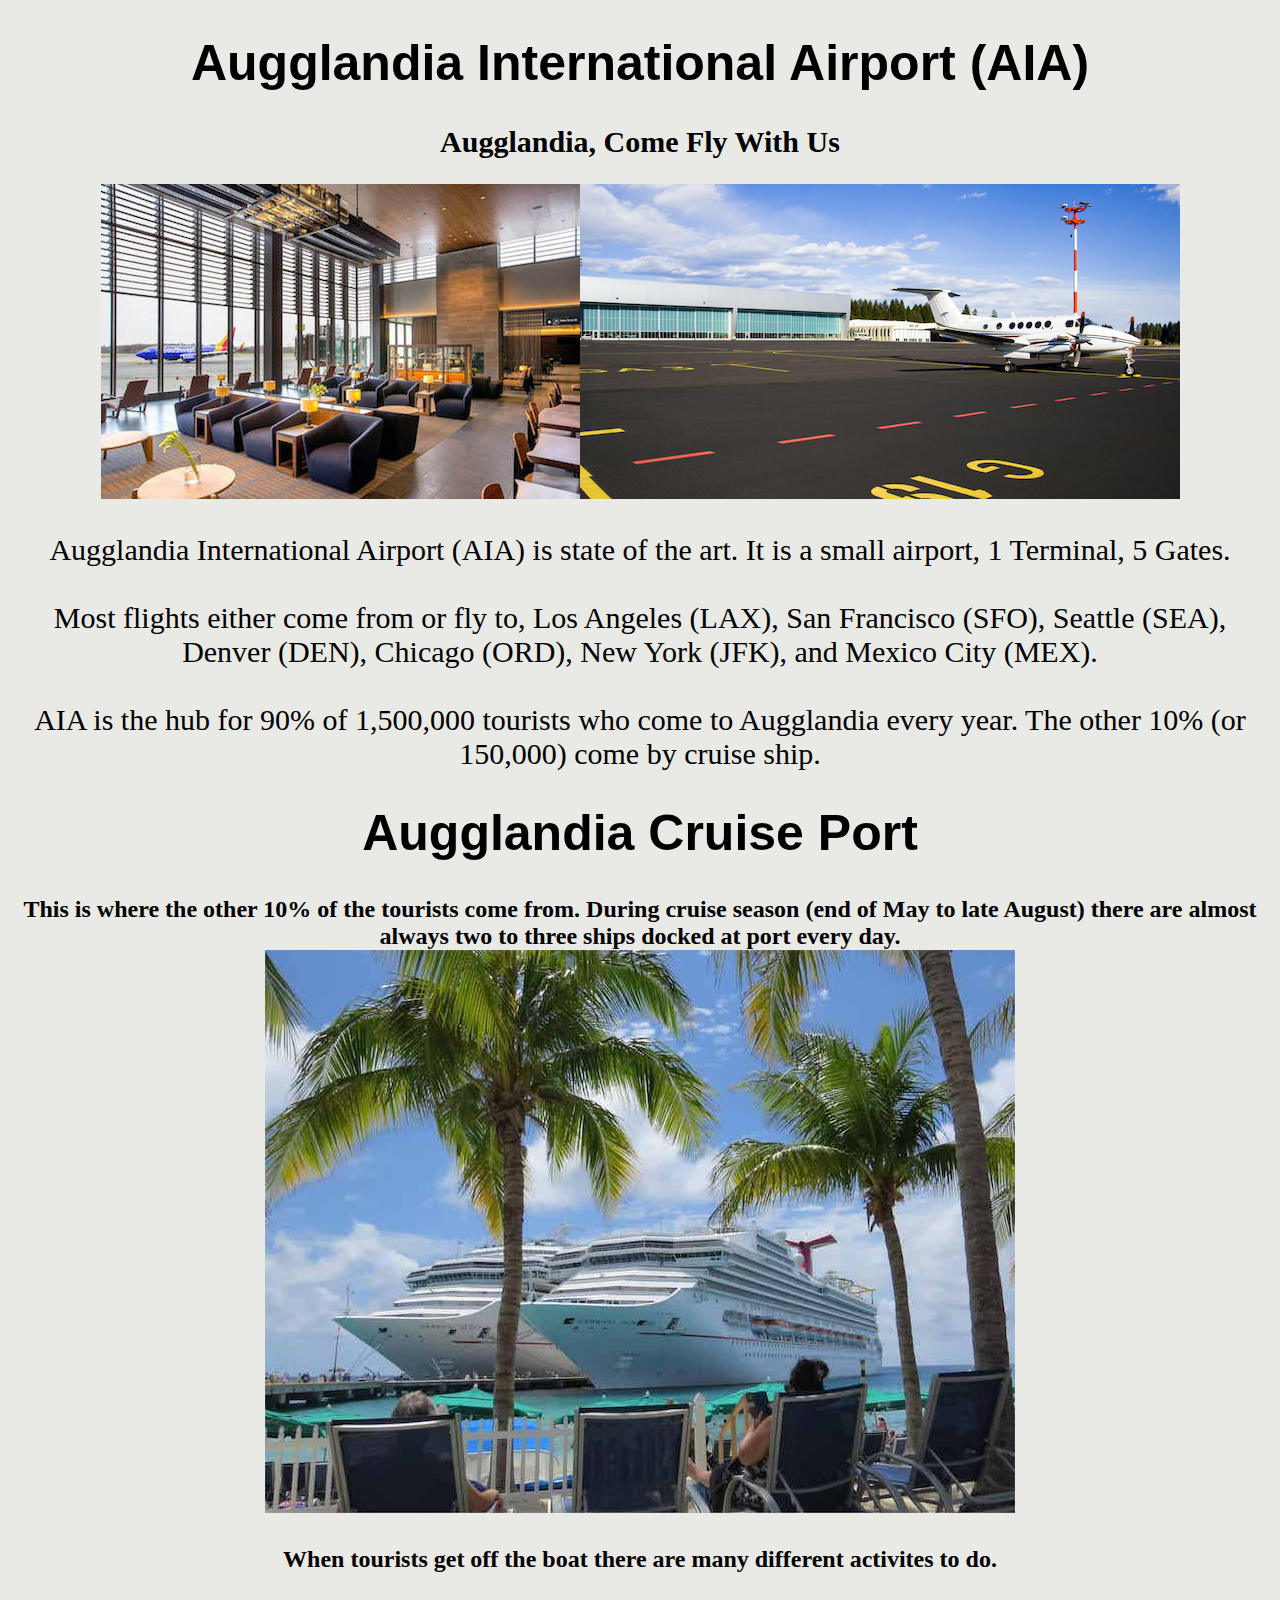
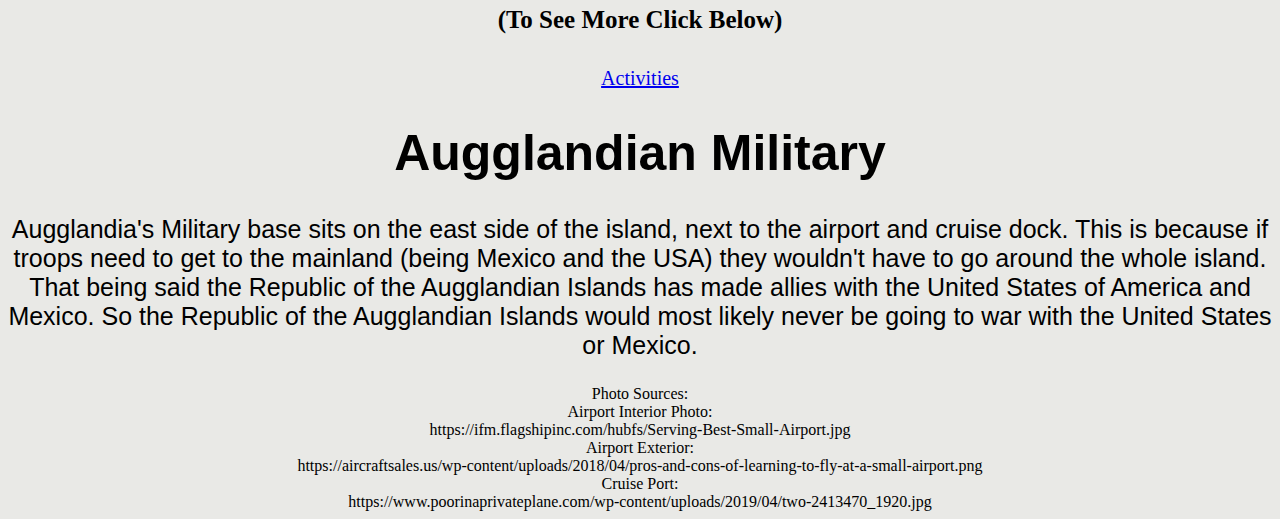
<file: Airport.html>
<!DOCTYPE html>
<html>
<head>
	<title>Airport, CRUISE, Military</title>
<center>

	<h1 style="font-size: 50px; font-family: sans-serif;">Augglandia International Airport (AIA)</h1>
	<h2 style="font-size: 30px">Augglandia, Come Fly With Us</h2></center>
	<center> <img src="img/Airport.jpg"><img src="img/Airport-E.png">

	<body style="background-color: #E9E9E6">
		<p style="font-size: 30px">
			Augglandia International Airport (AIA) is state of the art. It is a small airport, 1 Terminal, 5 Gates. <br><br> Most flights either come from or fly to, Los Angeles (LAX), San Francisco (SFO), Seattle (SEA), Denver (DEN), Chicago (ORD), New York (JFK), and Mexico City (MEX). <br><br> AIA is the hub for 90% of 1,500,000 	tourists who come to Augglandia every year. The other 10% (or 150,000) come by cruise ship. 	
			
			</center>

		</p>
	</body>
	<center>
	<h1 style="font-size: 50px; font-family: sans-serif;">Augglandia Cruise Port</h1>

	<h2>This is where the other 10% of the tourists come from. During cruise season (end of May to late August) there are almost always two to three ships docked at port every day.<br><img src="img/cruise.jpg"> 	 <br><br> When tourists get off the boat there are many different activites to do. </h2>
	<h4 style="font-size: 25px">(To See More Click Below)</h4>
	<a style="font-size: 20px" 
	href="Activities.html" target="_blank">Activities</a><br>
</center>
<center>
<h1 style="font-size: 50px; font-family: sans-serif;">Augglandian Military</h1>

<p style="font-size: 25px; font-family: sans-serif;">
	Augglandia's Military base sits on the east side of the island, next to the airport and cruise dock. This is because if troops need to get to the mainland (being Mexico and the USA) they wouldn't have to go around the whole island. That being said the Republic of the Augglandian Islands has made allies with the United States of America and Mexico. So the Republic of the Augglandian Islands would most likely never be going to war with the United States or Mexico. </p> </center>
</head>
<center>
<footer>
	Photo Sources:<br>
	Airport Interior Photo:<br>
https://ifm.flagshipinc.com/hubfs/Serving-Best-Small-Airport.jpg<br>

	Airport Exterior:<br>
https://aircraftsales.us/wp-content/uploads/2018/04/pros-and-cons-of-learning-to-fly-at-a-small-airport.png<br>

Cruise Port:<br>
https://www.poorinaprivateplane.com/wp-content/uploads/2019/04/two-2413470_1920.jpg<br>
</center></footer>

</html>
</file>
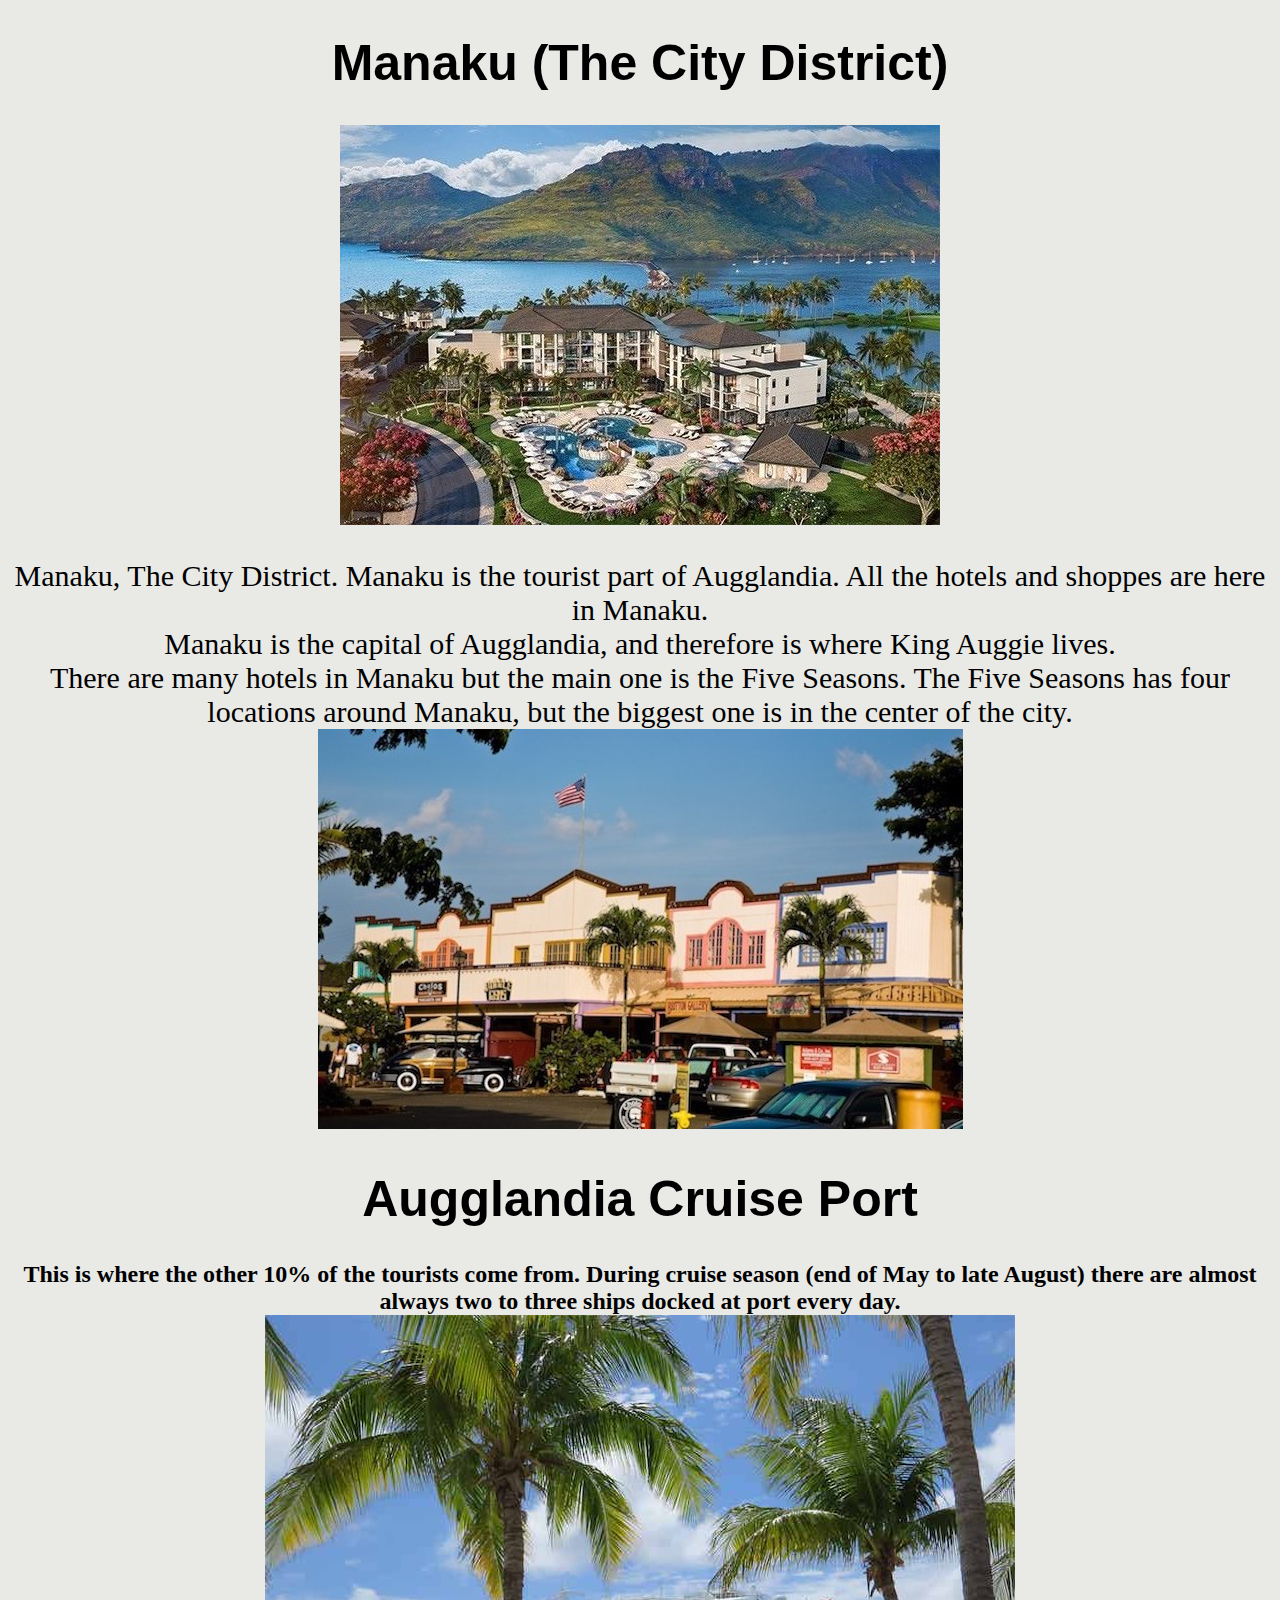
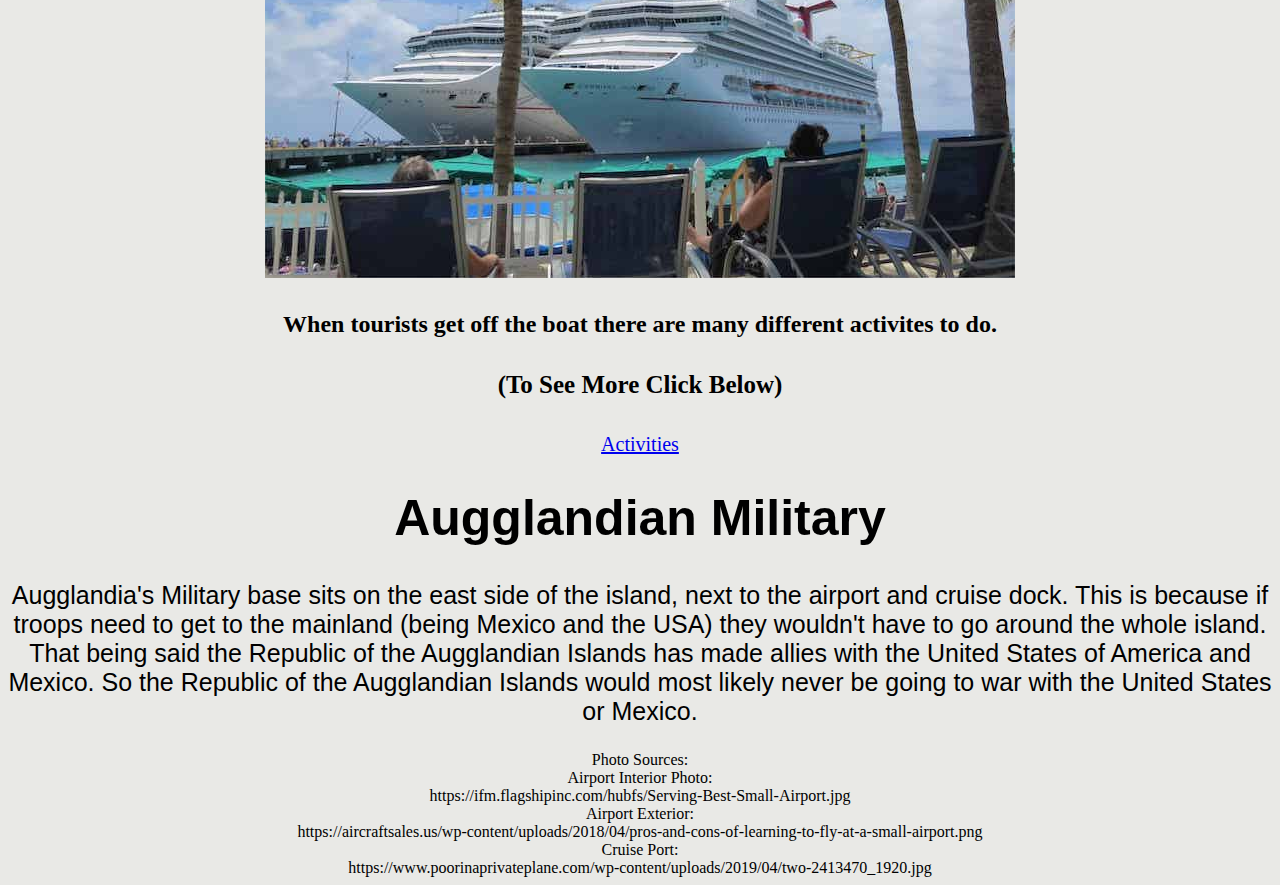
<file: City.html>
<!DOCTYPE html>
<html>
<head>
	<title>Manaku</title>
<center>

	<h1 style="font-size: 50px; font-family: sans-serif;">Manaku (The City District)</h1>
	
	<img src="img/city-district.jpg"> 
	
	<body style="background-color: #E9E9E6">
		<p style="font-size: 30px">
			Manaku, The City District. Manaku is the tourist part of Augglandia. All the hotels and shoppes are here in Manaku. <br> Manaku is the capital of Augglandia, and therefore is where King Auggie lives. <br> There are many hotels in Manaku but the main one is the Five Seasons. The Five Seasons has four locations around Manaku, but the biggest one is in the center of the city. 
			<img src="img/city.jpg">
			</center>

		</p>
	</body>
	<center>
	<h1 style="font-size: 50px; font-family: sans-serif;">Augglandia Cruise Port</h1>

	<h2>This is where the other 10% of the tourists come from. During cruise season (end of May to late August) there are almost always two to three ships docked at port every day.<br><img src="img/cruise.jpg"> 	 <br><br> When tourists get off the boat there are many different activites to do. </h2>
	<h4 style="font-size: 25px">(To See More Click Below)</h4>
	<a style="font-size: 20px" 
	href="Activities.html" target="_blank">Activities</a><br>
</center>
<center>
<h1 style="font-size: 50px; font-family: sans-serif;">Augglandian Military</h1>

<p style="font-size: 25px; font-family: sans-serif;">
	Augglandia's Military base sits on the east side of the island, next to the airport and cruise dock. This is because if troops need to get to the mainland (being Mexico and the USA) they wouldn't have to go around the whole island. That being said the Republic of the Augglandian Islands has made allies with the United States of America and Mexico. So the Republic of the Augglandian Islands would most likely never be going to war with the United States or Mexico. </p> </center>
</head>
<center>
<footer>
	Photo Sources:<br>
	Airport Interior Photo:<br>
https://ifm.flagshipinc.com/hubfs/Serving-Best-Small-Airport.jpg<br>

	Airport Exterior:<br>
https://aircraftsales.us/wp-content/uploads/2018/04/pros-and-cons-of-learning-to-fly-at-a-small-airport.png<br>

Cruise Port:<br>
https://www.poorinaprivateplane.com/wp-content/uploads/2019/04/two-2413470_1920.jpg<br>
</center></footer>

</html>
</file>
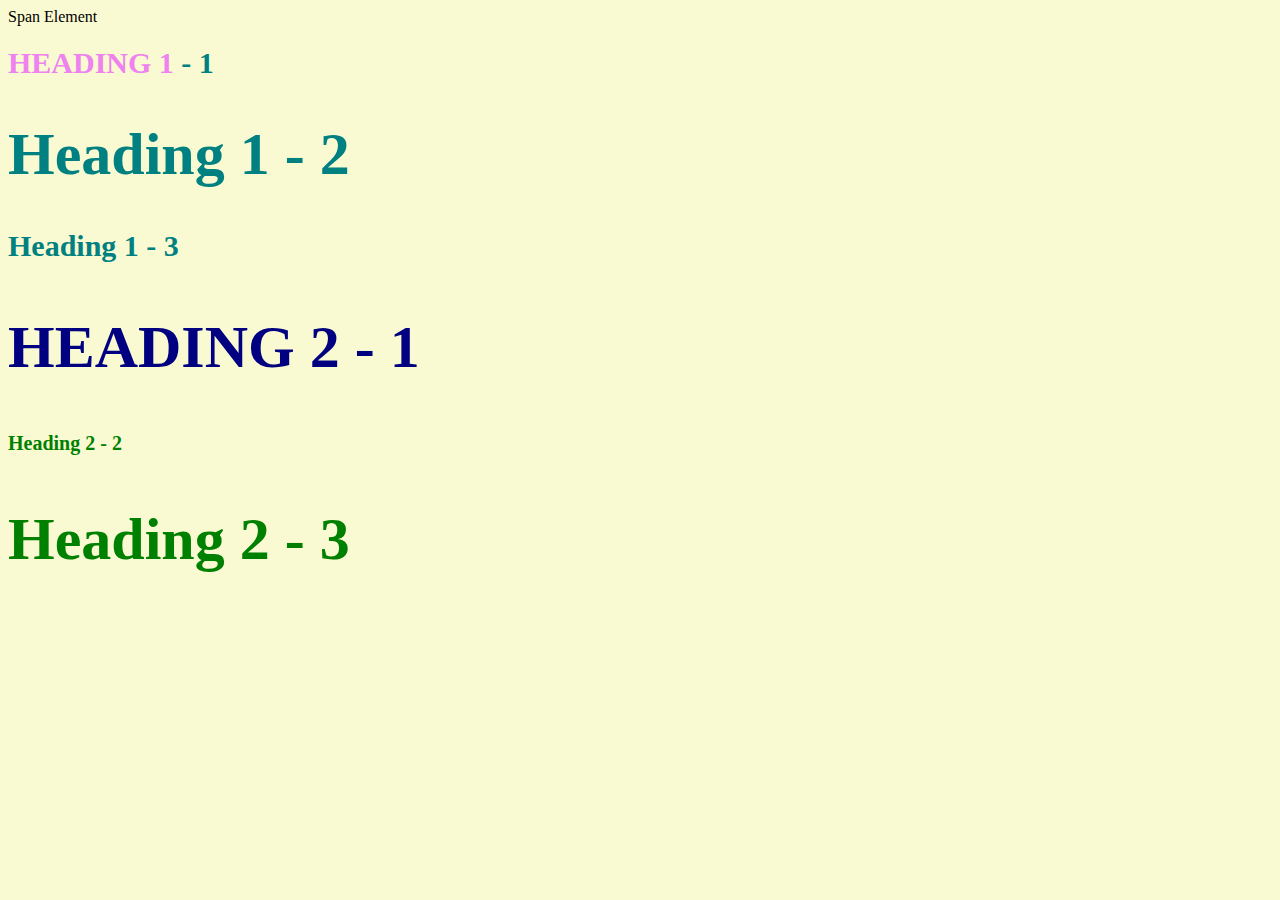
<file: style-test.html>
<!DOCTYPE html>
<html>
<head>
	<title>Style Test</title>
	<link rel="stylesheet" type="text/css" href="CSS/test.css">
</head>
<body>
	<span>Span Element</span>
	<h1 class="uppercase"><span>Heading 1</span> - 1</h1>
	<h1 class="big">Heading 1 - 2</h1>
	<h1 >Heading 1 - 3</h1>
	<h2 class="big uppercase">Heading 2 - 1</h2>
	<h2 >Heading 2 - 2</h2>
	<h2 class="big">Heading 2 - 3</h2>

</body>
</html>
</file>
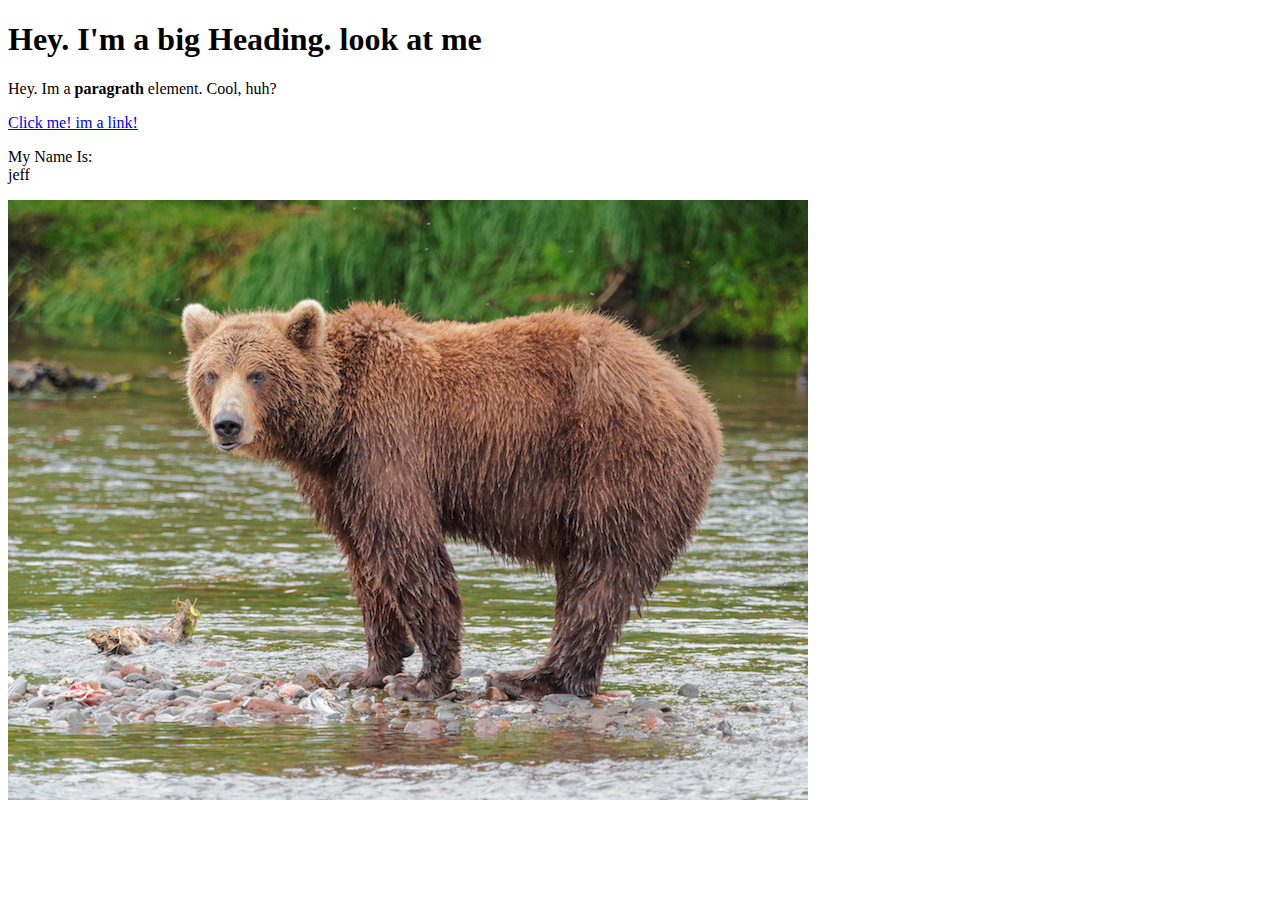
<file: test.html>
<!DOCTYPE html>
<html>
<head>
	<title>Test page</title>
</head>
<body>
	<h1>Hey. I'm a big Heading. look  at me</h1>
	<p>Hey. Im a <B>paragrath</B> element. Cool, huh?</p>
	<a href="https://google.com" target="_blank" title="lets go to guegle" >Click me! im a link!</a> 
	<p>My Name Is: <br>
	jeff</p>
	<img src="img/bear.jpeg">
</body>
</html>
</file>
<file: CSS/test.css>
body{
	background-color: lightgoldenrodyellow;
}
h1{
	font-size: 30px; 
	color: teal;
}

h2{
	color: red;
	font-size: 20px;
}

h2{
	color: green;
}

.big{
	font-size: 60px;
}

.uppercase{
	text-transform: uppercase;
}

.big.uppercase{
	color: navy;
}

h1 span{
	color:violet;
}
</file>
